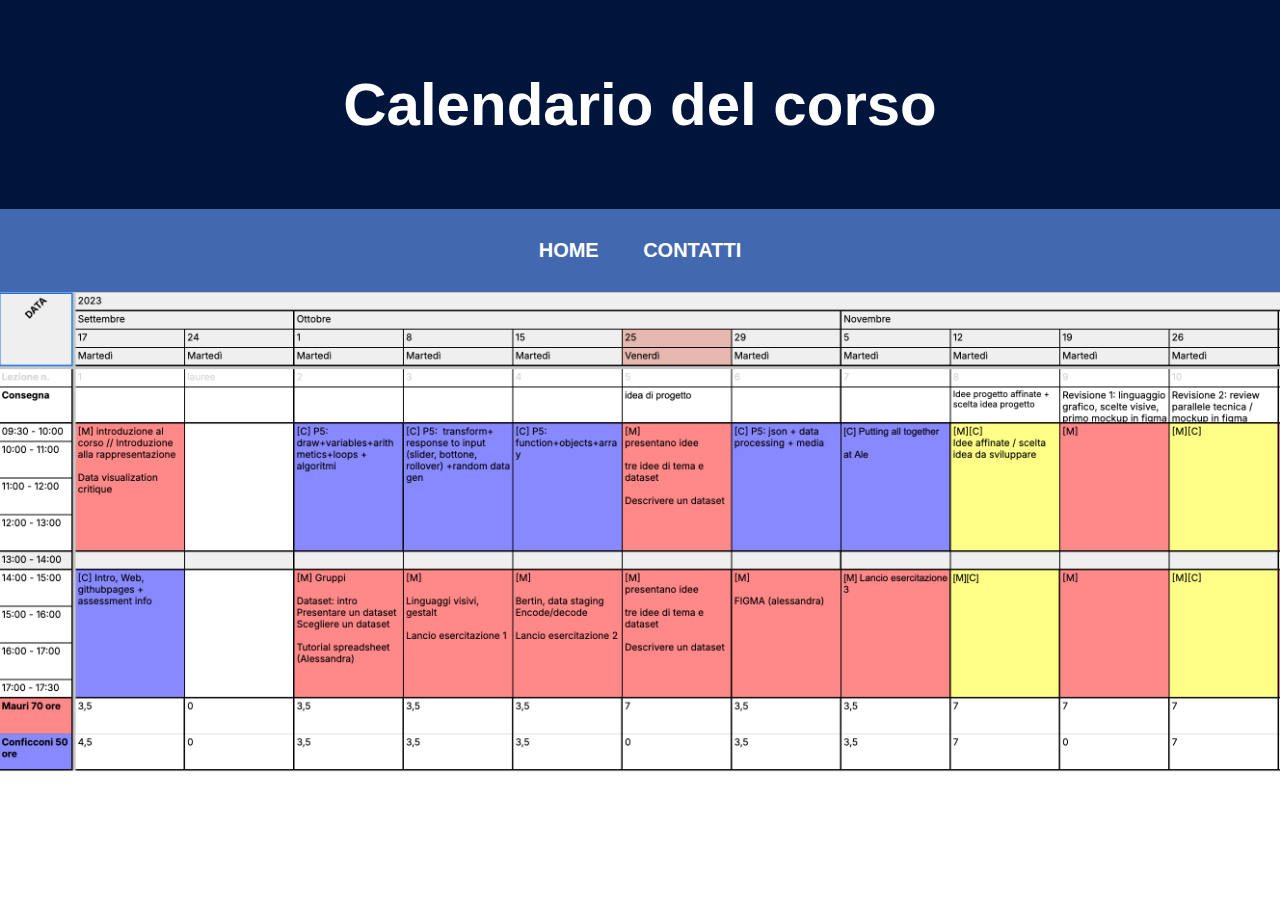
<file: calendario.html>
<!DOCTYPE html>
<html lang="it">
<head>
    <meta charset="UTF-8">
    <meta name="viewport" content="width=device-width, initial-scale=1.0">
    <title>Indice Lezioni</title>
    <link rel="stylesheet" href="style.css">
</head>
<body>
    <header>
        <h1>Calendario del corso</h1>
    </header>

    <nav>
        <ul>
            <li><a href="index.html">HOME</a></li>
            <li><a href="contatti.html">CONTATTI</a></li>
        </ul>
    </nav>


    <main>
     <img src="calendario.png" alt="calendario">
    </main>

</body>
</html>
</file>
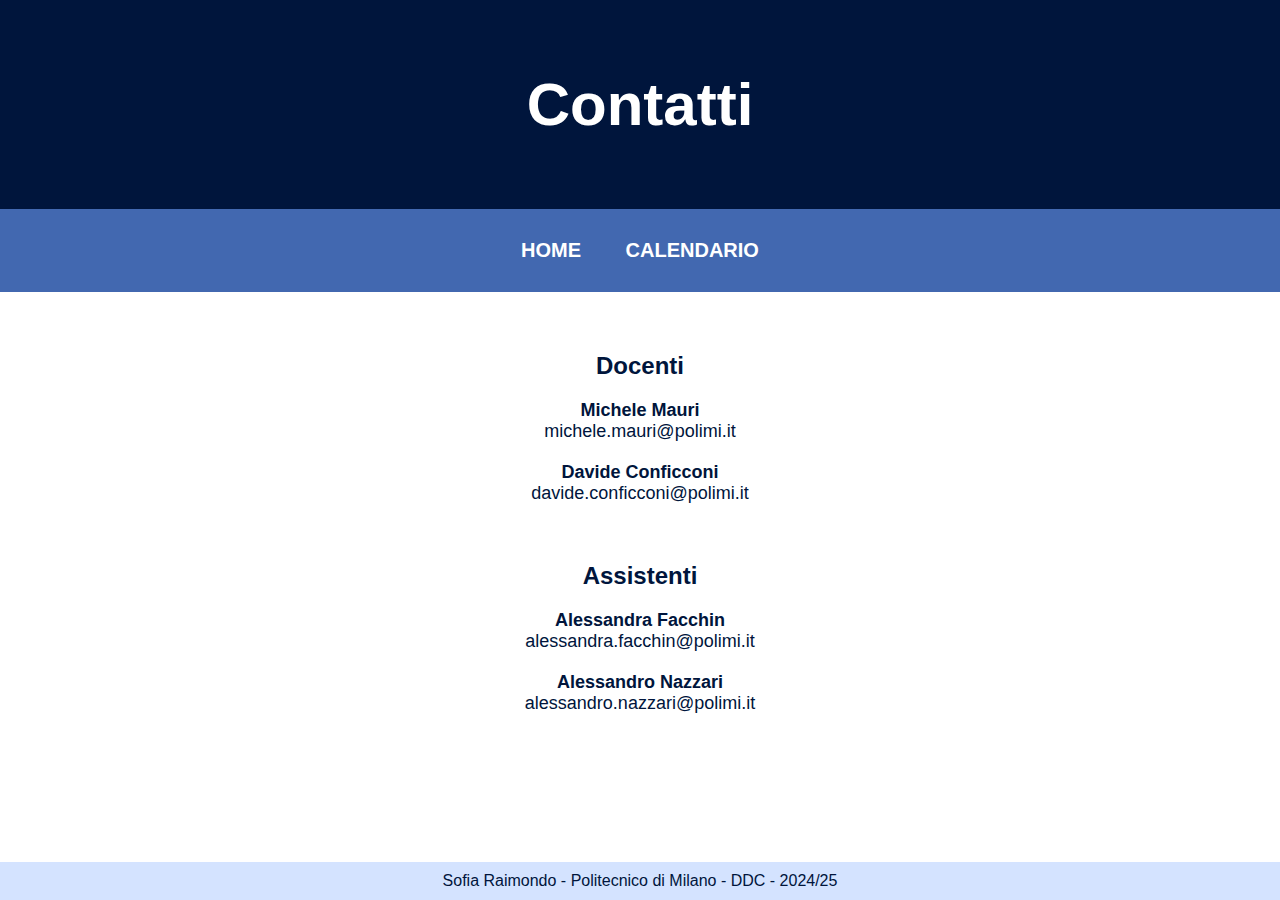
<file: contatti.html>
<!DOCTYPE html>
<html lang="it">
<head>
    <meta charset="UTF-8">
    <meta name="viewport" content="width=device-width, initial-scale=1.0">
    <title>Contatti Docenti</title>
    <link rel="stylesheet" href="style.css">
</head>
<body>
    <header>
        <h1>Contatti</h1>
    </header>

    <nav>
        <ul>
            <li><a href="index.html">HOME</a></li>
            <li><a href="calendario.html">CALENDARIO</a></li>
        </ul>
    </nav>

    <main>
        <section class="contacts">
            <h2>Docenti</h2>
            <ul>
                <li>
                    <strong>Michele Mauri</strong><br>
                    michele.mauri@polimi.it <br>
                </li>
                <li>
                    <strong>Davide Conficconi</strong><br>
                    davide.conficconi@polimi.it<br>
                </li>
            </ul>
            <br>
            <h2>Assistenti</h2>
            <ul>
                <li>
                    <strong>Alessandra Facchin</strong><br>
                    alessandra.facchin@polimi.it<br>
                </li>
                <li>
                    <strong>Alessandro Nazzari</strong><br>
                    alessandro.nazzari@polimi.it<br>
                </li>
            </ul>

        </section>
    </main>

    <footer>
        Sofia Raimondo - Politecnico di Milano - DDC - 2024/25
    </footer>

</body>
</html>
</file>
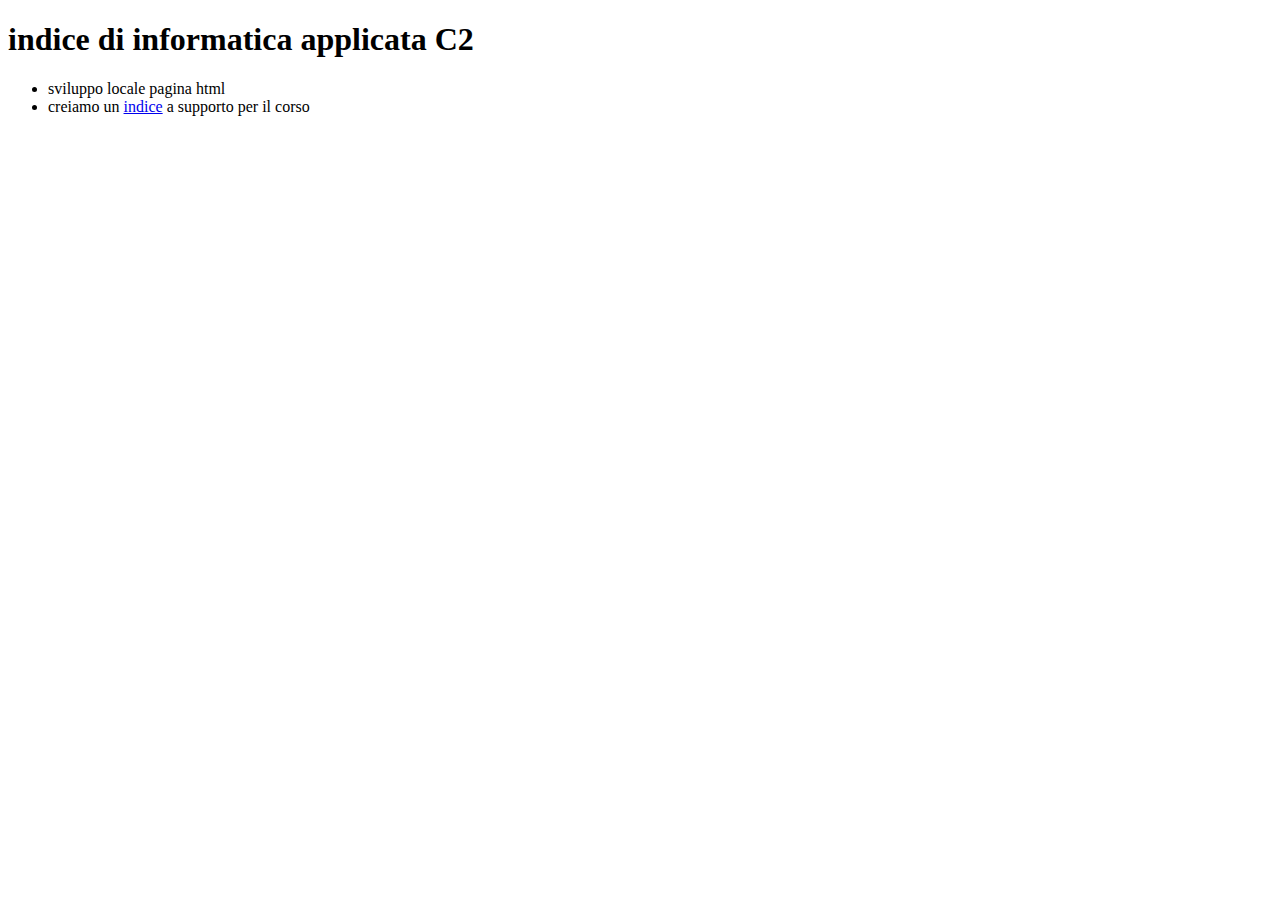
<file: lezione1.html>
<!--definiamo il nostro esempio-->
<!DOCTYPE html>
<head>
    <title> indice della sezione c2-IA </title>
</head>

<body>
    <!-- vorrei rappresentare un indice con un collegamento ad altre pag html. 
        se clicco il collegsmento voglio finire in una nuova pag html-->
    <h1>indice di informatica applicata C2</h1>
    <p>
        <ul>
            <li> sviluppo locale pagina html</li>
            <li>creiamo un <a href="index.html">indice</a> a supporto per il corso</li>
        </ul>
    </p>
</body>
</file>
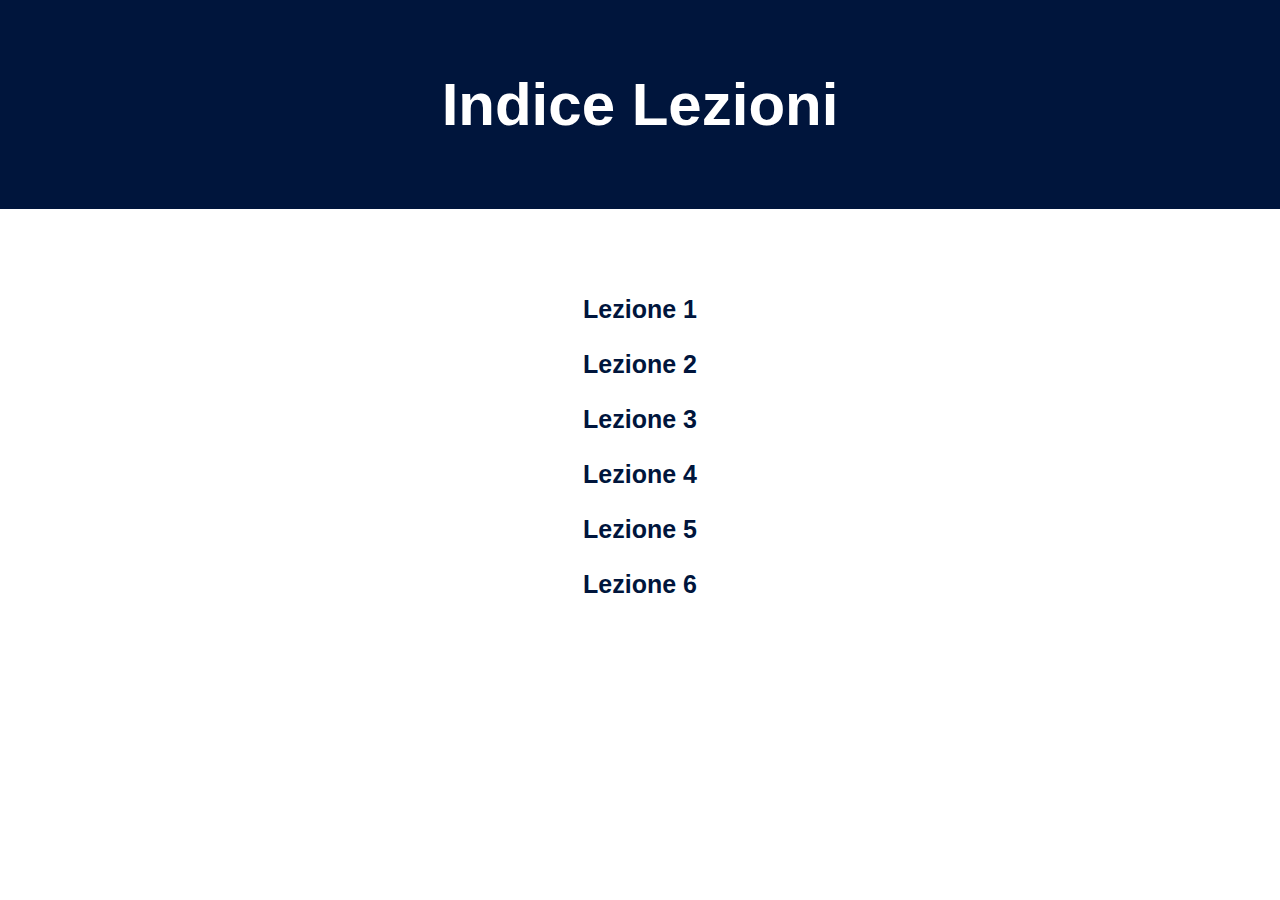
<file: lezioni.html>
<!DOCTYPE html>
<html lang="it">
<head>
    <meta charset="UTF-8">
    <meta name="viewport" content="width=device-width, initial-scale=1.0">
    <title>Indice Lezioni</title>
    <link rel="stylesheet" href="style.css">
</head>
<body>
    <header>
        <h1>Indice Lezioni</h1>
    </header>

    <main>
        <ul class="lesson-list">
            <li><a href="#">Lezione 1</a></li>
            <li><a href="#">Lezione 2</a></li>
            <li><a href="#">Lezione 3</a></li>
            <li><a href="#">Lezione 4</a></li>
            <li><a href="#">Lezione 5</a></li>
            <li><a href="#">Lezione 6</a></li>
        </ul>
    </main>

</body>
</html>
</file>
<file: style.css>
/* Impostazioni generali */
body {
    font-family: 'Helvetica', sans-serif;
    margin: 0;
    padding: 0;
    color: #00153c; /* Blu scuro */
}

/* Stile dell'intestazione */
header {
    background-color: #00153c;
    color: white;
    padding: 30px;
    text-align: center;
    font-size: 30px;
}

/* Stile del menu di navigazione */
nav {
    background-color: #00153c;
    text-align: center;
    padding: 30px;
    background-color: #4268b0;
}

nav ul {
    list-style: none;
    padding: 0;
    margin: 0;
    
    
}

nav ul li {
    display: inline;
    margin: 0 20px;
}

nav ul li a {
    text-decoration: none;
    color: white;
    font-weight: bold;
    font-size: 20px;
}

nav ul li a:hover {
    color: #00153c;
    
}

/* Stile della pagina delle lezioni */
main {
    text-align: center;
}

.lesson-list {
    list-style: none;
    padding: 0;
    margin-top: 78px;
}


.lesson-list li {
    margin: 10px 0;
}

.lesson-list li a {
    text-decoration: none;
    color: #00153c;
    font-size: 25px;
    font-weight: bold;
    line-height: 45px;
}

.lesson-list li a:hover {
    color: #4268b0;
}

img {
    width: 100vw;
}

/* Stile della sezione contatti */
.contacts {
    text-align: center;
    margin-top: 60px;
}

.contacts h2 {
    color: #00153c;
    font-size: 24px;
    margin-bottom: 20px;
}

.contacts ul {
    list-style: none;
    padding: 0;
    text-align: center;
}

.contacts li {
    margin: 20px 0;
    font-size: 18px;
    color: #00153c;
}

.contacts a {
    color: #00153c;
    text-decoration: none;
}

.contacts a:hover {
    text-decoration: underline;
}


/* Stile del footer */
footer {
    background-color: #d4e3ff;
    color: #00153c;
    text-align: center;
    padding: 10px 0;
    position: absolute;
    width: 100%;
    bottom: 0;
}
</file>
